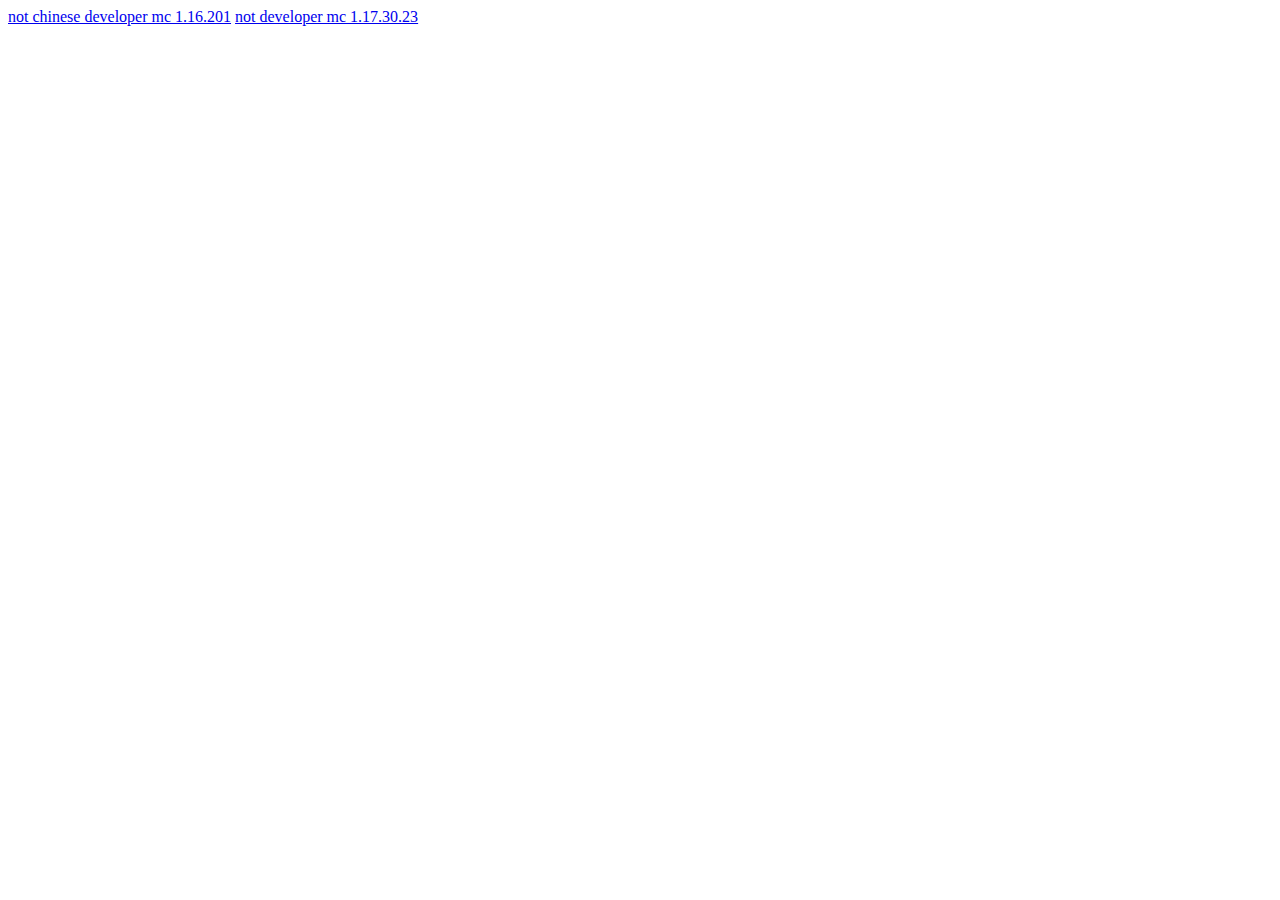
<file: secret.html>
<!DOCTYPE html>
<html>
  <head>
    <title>SECRET</title>
  </head>
  <body>
    <a href="https://drive.google.com/file/d/11y8tLNL7Qu7UU0uIxG2k9TgCu9cYn_xA/view?usp=sharing">not chinese developer mc 1.16.201</a>
    <a href="https://drive.google.com/file/d/125V-uVoArKUYEz5bMKFfo765Ei_CZkRm/view?usp=sharing">not developer mc 1.17.30.23</a>
  </body>
</html>
</file>
